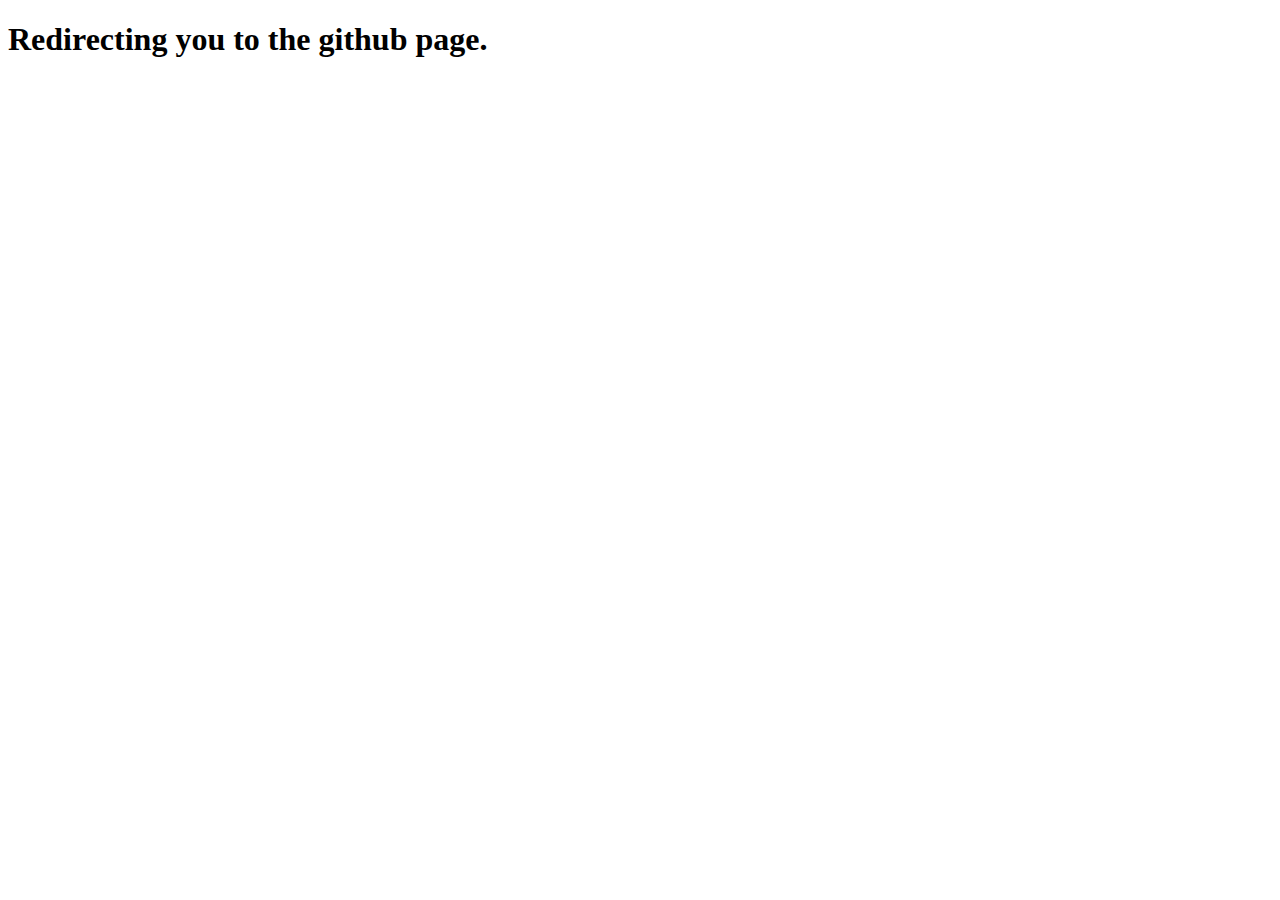
<file: code.html>
<!DOCTYPE html>
<html lang="en">
<head>
    <meta charset="UTF-8">
    <meta http-equiv = "refresh" content = "2; url = https://github.com/NurTasin/movie-bullet-gui" />
    <title>Code | MovieBullet</title>
</head>
<body>
    <h1>Redirecting you to the github page.</h1>
</body>
</html>
</file>
